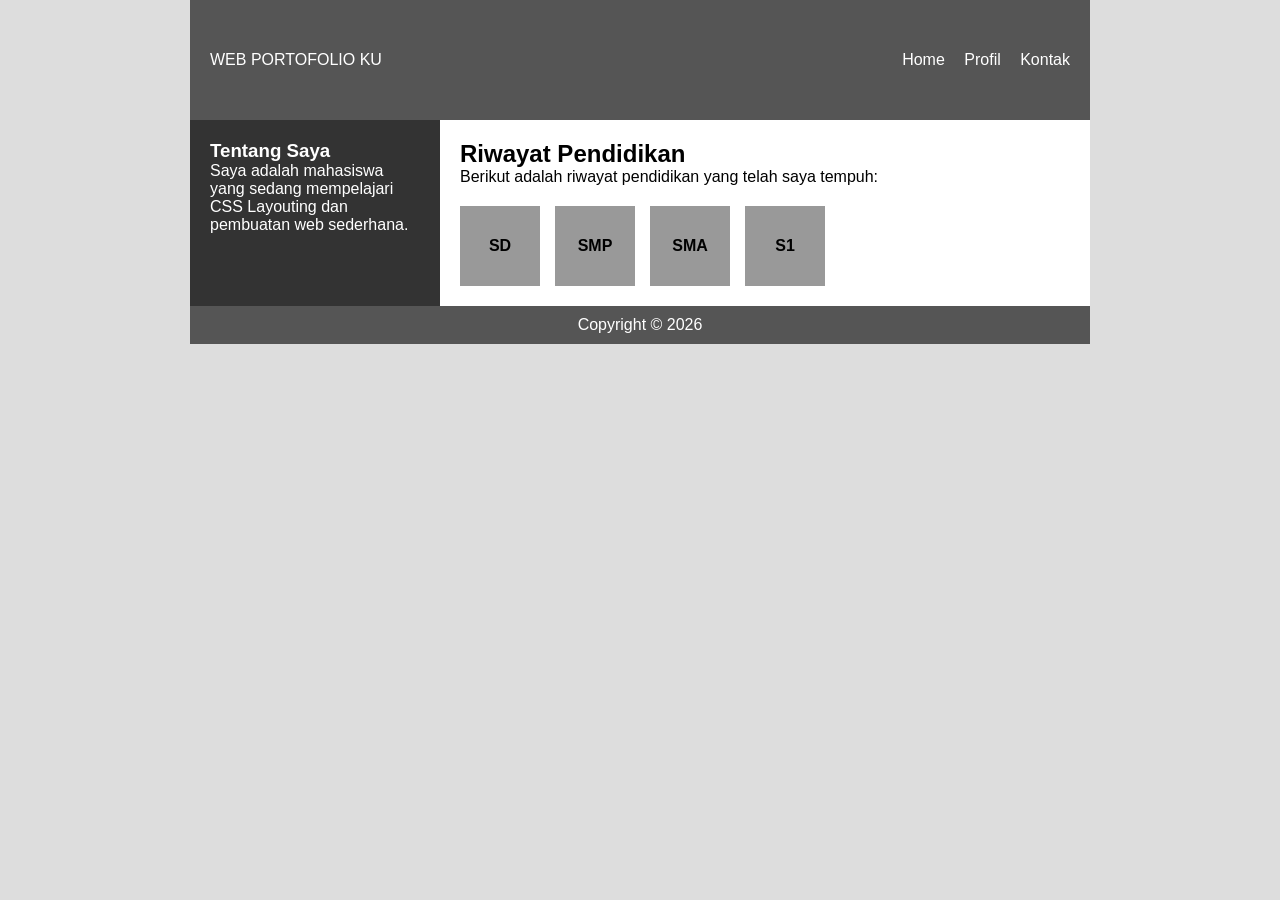
<file: modul7/index.html>
<!DOCTYPE html>
<html lang="id">
<head>
    <meta charset="UTF-8">
    <title>Web Portofolio Ku</title>
    <link rel="stylesheet" href="style.css">
</head>
<body>

<div class="container">

    <!-- HEADER -->
    <div class="header">
        <div class="logo">WEB PORTOFOLIO KU</div>
        <div class="menu">
            <a href="#">Home</a>
            <a href="#">Profil</a>
            <a href="#">Kontak</a>
        </div>
    </div>

    <!-- CONTENT -->
    <div class="content">

        <!-- SIDEBAR -->
        <div class="sidebar">
            <h3>Tentang Saya</h3>
            <p>
                Saya adalah mahasiswa yang sedang mempelajari
                CSS Layouting dan pembuatan web sederhana.
            </p>
        </div>

        <!-- MAIN -->
        <div class="main">
            <h2>Riwayat Pendidikan</h2>
            <p>
                Berikut adalah riwayat pendidikan yang telah saya tempuh:
            </p>

            <div class="box-container">
                <div class="box">SD</div>
                <div class="box">SMP</div>
                <div class="box">SMA</div>
                <div class="box">S1</div>
            </div>
        </div>

    </div>

    <!-- FOOTER -->
    <div class="footer">
        Copyright © 2026
    </div>

</div>

</body>
</html>
</file>
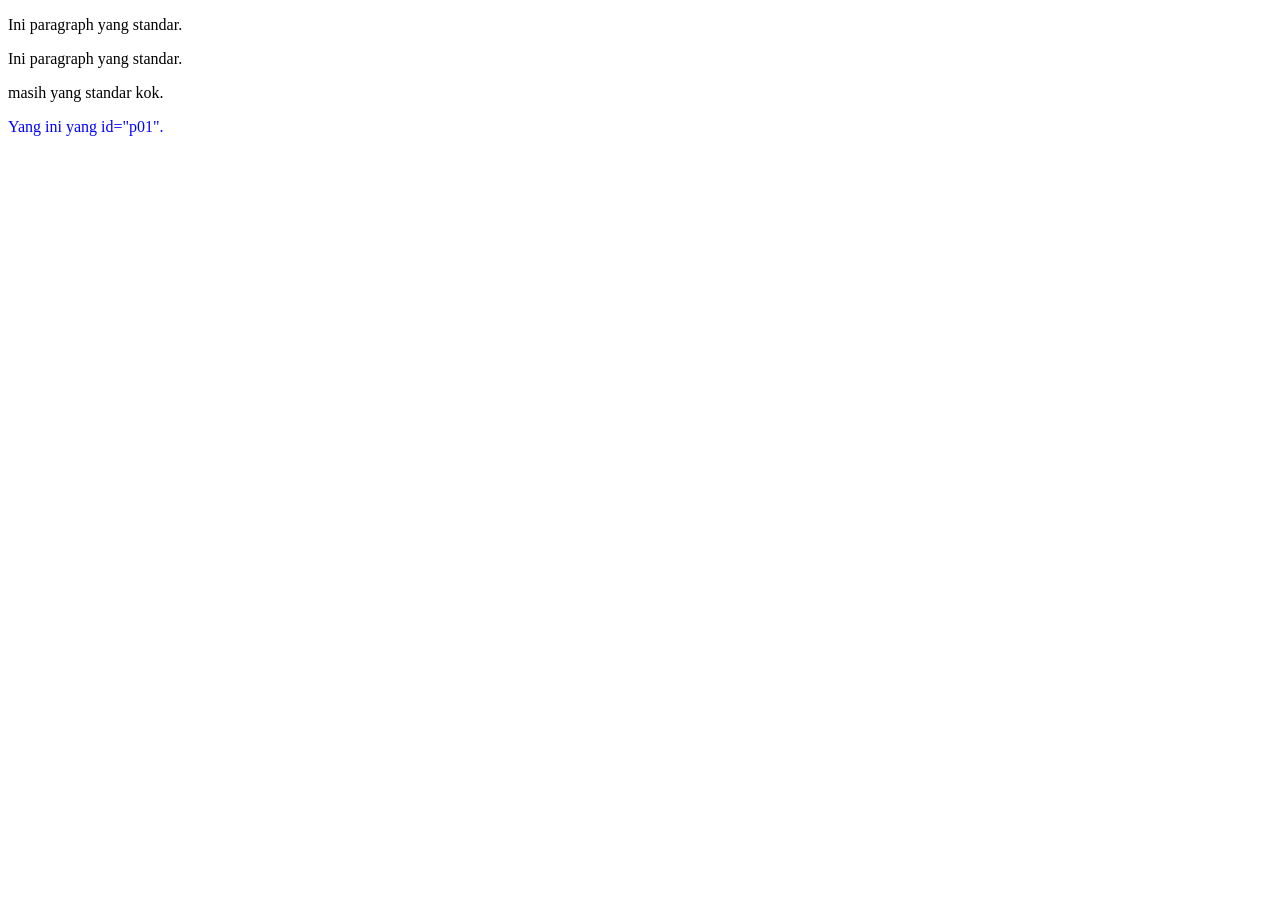
<file: modul 6/contoh.html>
<!DOCTYPE html>
<html>

<head>
    <style>
        p#p01 {
            color: blue;
        }
    </style>
</head>

<body>
    <p>Ini paragraph yang standar.</p>
    <p>Ini paragraph yang standar.</p>
    <p>masih yang standar kok.</p>
    <p id="p01">Yang ini yang id="p01".</p>
</body>

</html>
</file>
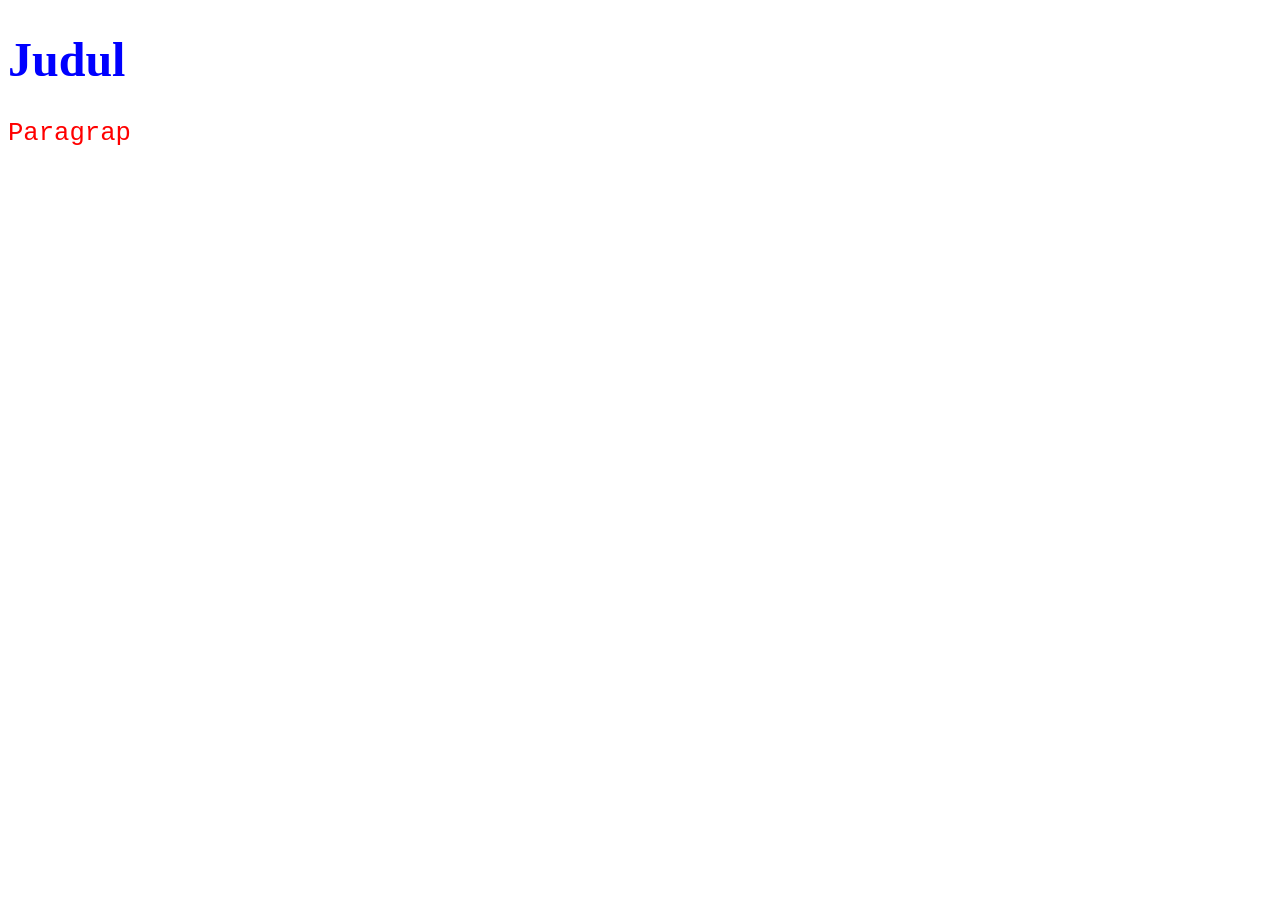
<file: modul 6/latihan1.html>
<!DOCTYPE html>
<html>

<head>
    <style>
        h1 {
            color: blue;
            font-family: verdana;
            font-size: 300%;
        }

        p {
            color: red;
            font-family: courier;
            font-size: 160%;
        }
    </style>
</head>

<body>
    <h1>Judul</h1>
    <p>Paragrap</p>
</body>

</html>
</file>
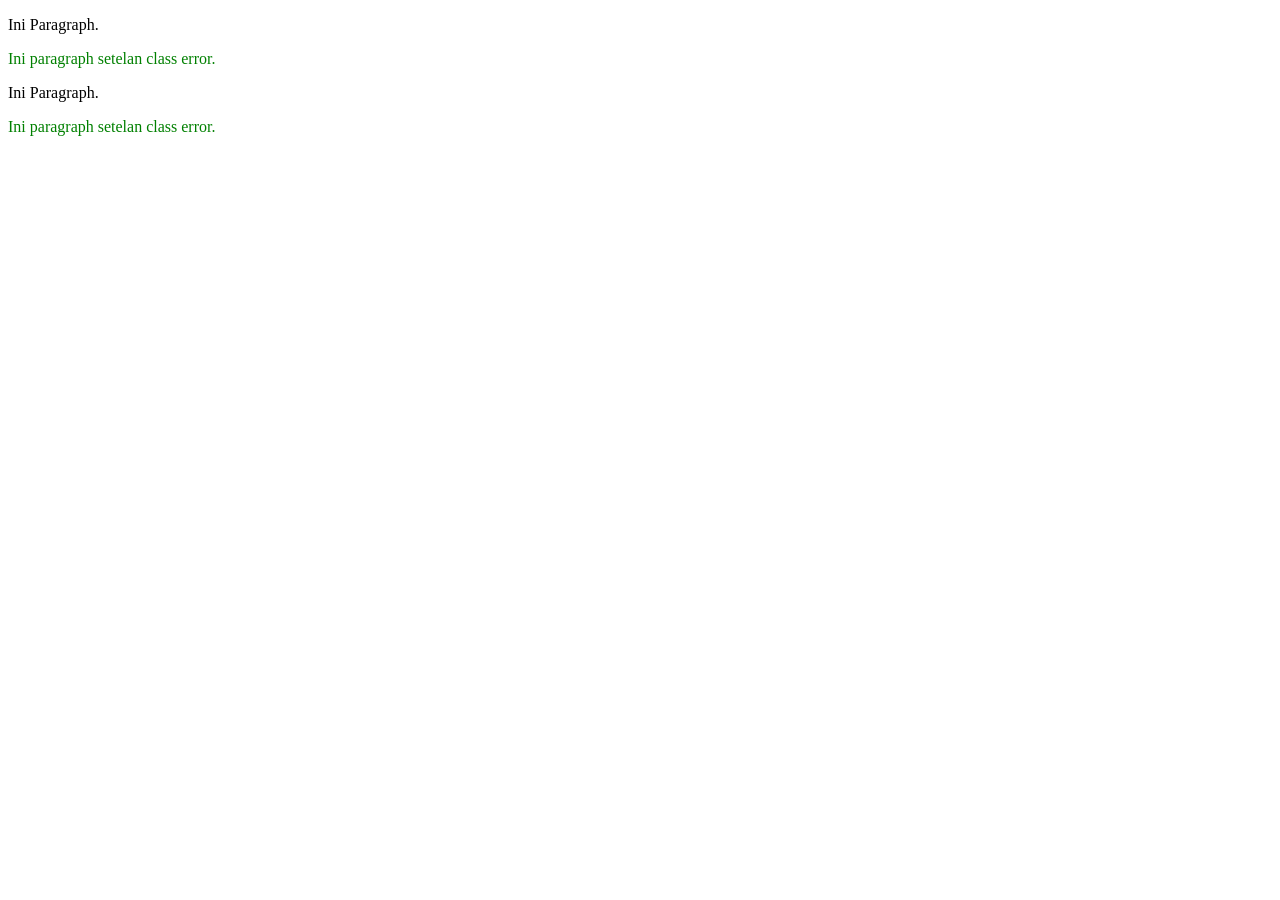
<file: modul 6/latihan2.html>
<!DOCTYPE html>
<html>

<head>
    <style>
        p.error {
            color: green;
        }
    </style>
</head>

<body>
    <p>Ini Paragraph.</p>
    <p class="error">Ini paragraph setelan class error.</p>
    <p>Ini Paragraph.</p>
    <p class="error">Ini paragraph setelan class error.</p>
</body>

</html>
</file>
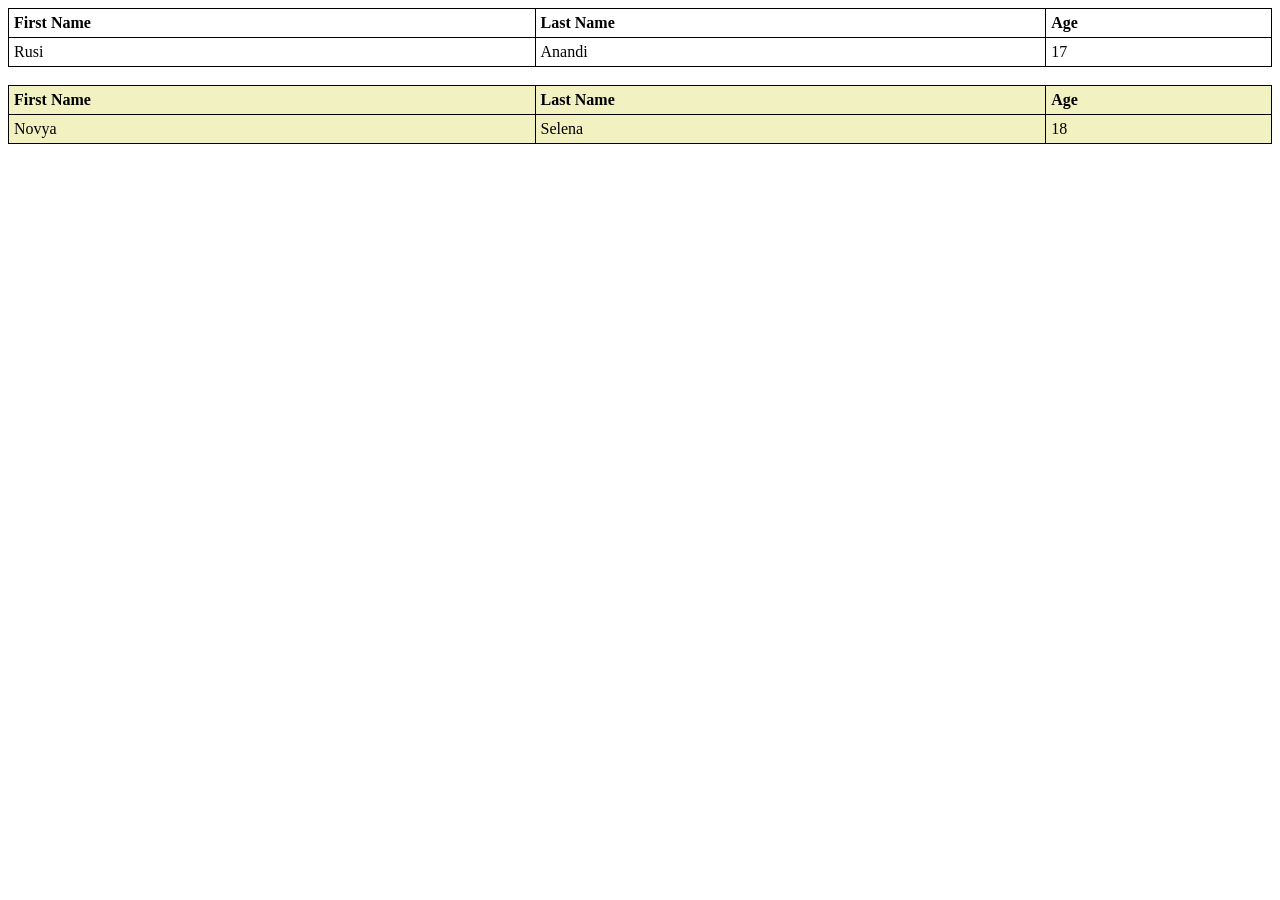
<file: modul 6/pentabelan.html>
<!DOCTYPE html>
<html>

<head>
    <style>
        table,
        th,
        td {
            border: 1px solid black;
            border-collapse: collapse;
        }

        th,
        td {
            padding: 5px;
            text-align: left;
        }

        table#t01 {
            width: 100%;
            background-color: #f1f1c1;
        }
    </style>
</head>

<body>
    <table style="width:100%">
        <tr>
            <th>First Name</th>
            <th>Last Name</th>
            <th>Age</th>
        </tr>
        <tr>
            <td>Rusi</td>
            <td>Anandi</td>
            <td>17</td>
        </tr>
    </table>
    <br>
    <table id="t01">
        <tr>
            <th>First Name</th>
            <th>Last Name</th>
            <th>Age</th>
        </tr>
        <tr>
            <td>Novya</td>
            <td>Selena</td>
            <td>18</td>
        </tr>
    </table>
</body>

</html>
</file>
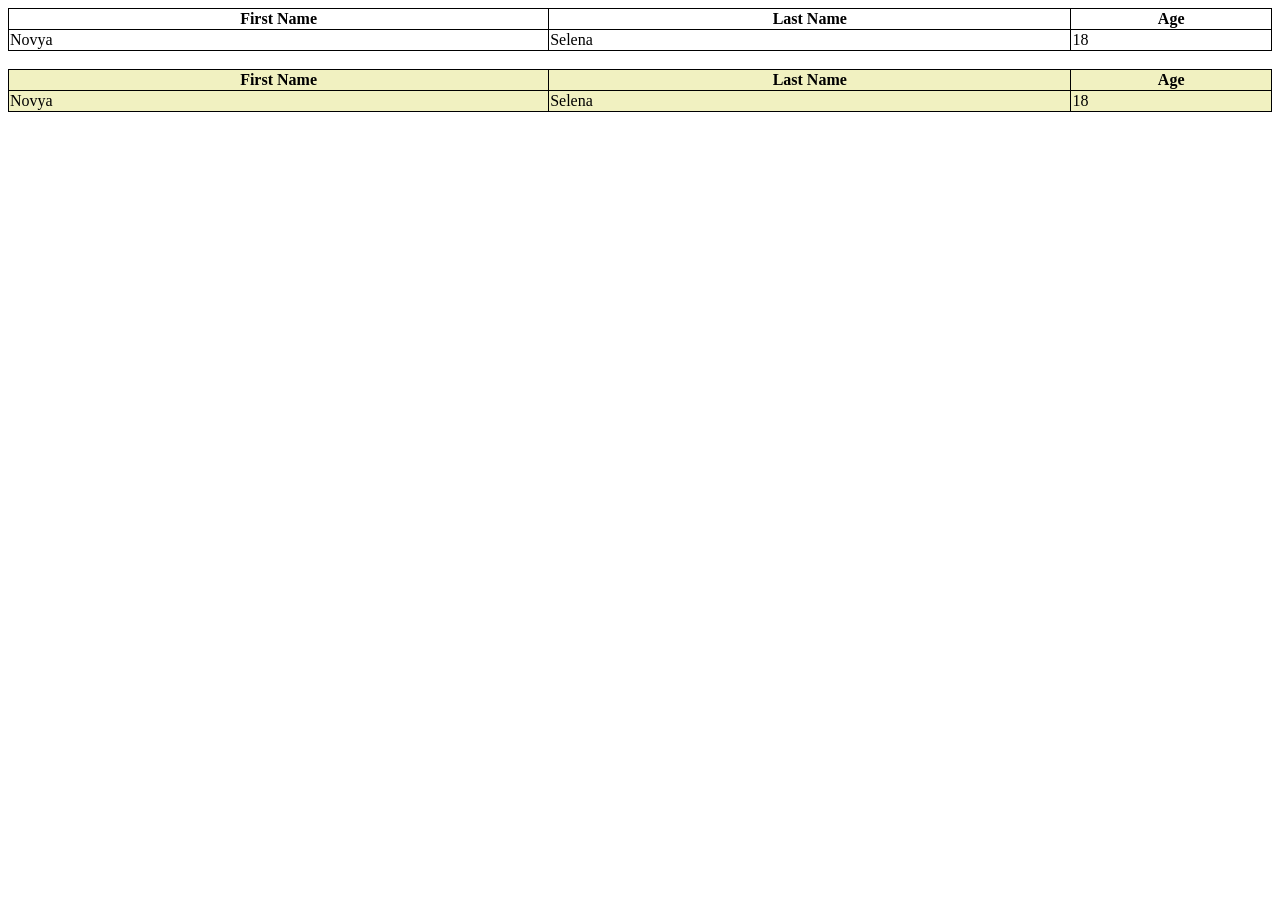
<file: modul 6/styletable.html>
<!DOCTYPE html>
<html>

<head>
    <style>
        table,
        th,
        td {
            border: 1px solid black;
            border-collapse: collapse;
        }

        table.names {
            width: 100%;
            background-color: #f1f1c1;
        }
    </style>
</head>

<body>
    <table style="width:100%">
        <tr>
            <th>First Name</th>
            <th>Last Name</th>
            <th>Age</th>
        </tr>
        <tr>
            <td>Novya</td>
            <td>Selena</td>
            <td>18</td>
        </tr>
    </table>
    <br>
    <table class="names">
        <tr>
            <th>First Name</th>
            <th>Last Name</th>
            <th>Age</th>
        </tr>
        <tr>
            <td>Novya</td>
            <td>Selena</td>
            <td>18</td>
        </tr>
    </table>
</body>

</html>
</file>
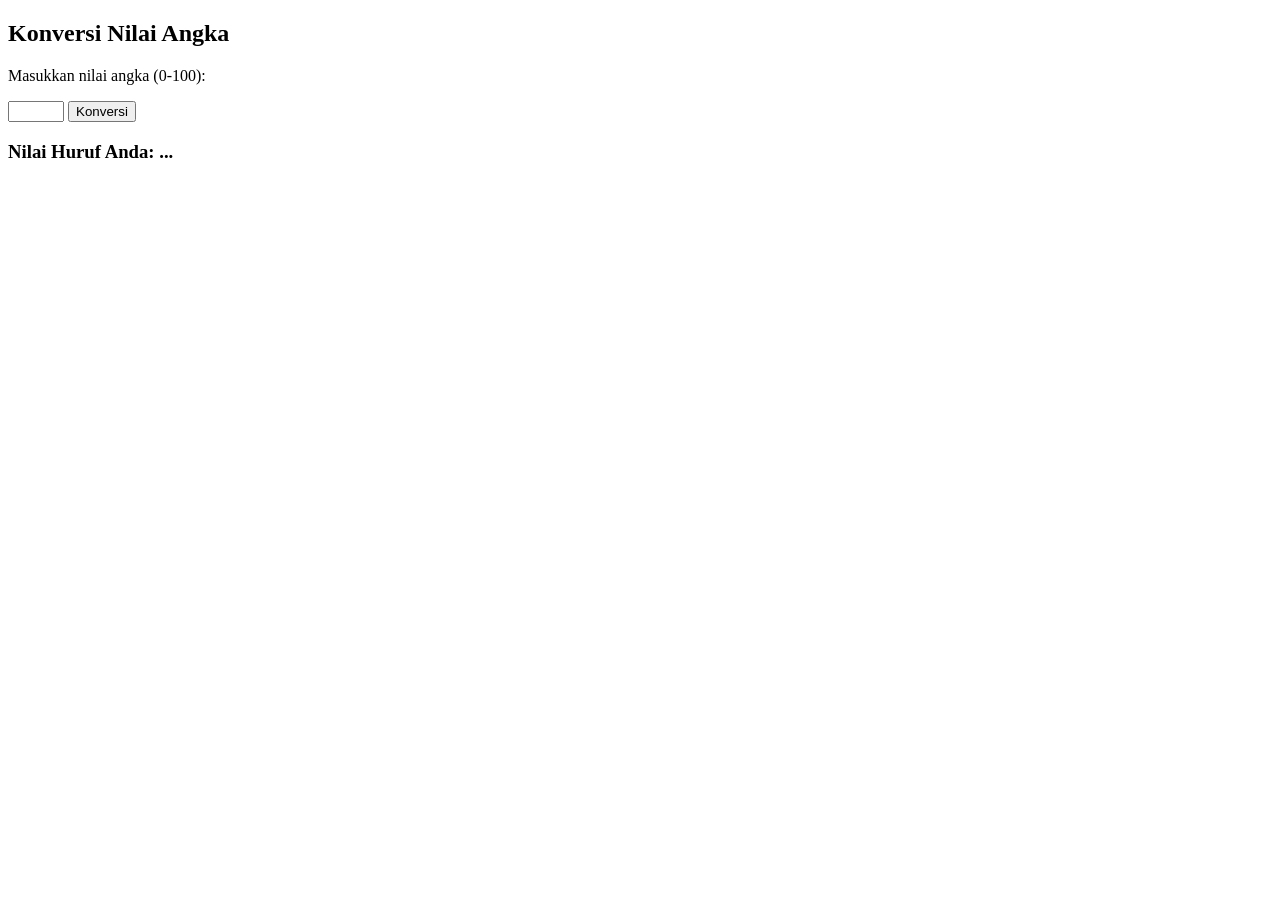
<file: modul8/konversi.html>
<!DOCTYPE html>
<html>

<head>
    <title>Konversi Nilai Angka ke Huruf</title>
</head>

<body>

    <h2>Konversi Nilai Angka</h2>
    <p>Masukkan nilai angka (0-100):</p>

    <input type="number" id="nilaiAngka" min="0" max="100">
    <button onclick="konversiNilai()">Konversi</button>

    <h3>Nilai Huruf Anda: <span id="hasilKonversi">...</span></h3>

    <script src="konversi.js"></script>

</body>

</html>
</file>
<file: modul7/style.css>
* {
    margin: 0;
    padding: 0;
    box-sizing: border-box;
    font-family: Arial, sans-serif;
}

body {
    background: #ddd;
}

.container {
    width: 900px;
    margin: auto;
    background: #fff;
}

/* HEADER */
.header {
    height: 120px;
    background: #555;
    color: white;
    display: flex;
    justify-content: space-between;
    align-items: center;
    padding: 0 20px;
}

.menu a {
    color: white;
    margin-left: 15px;
    text-decoration: none;
}

/* CONTENT */
.content {
    display: flex;
}

/* SIDEBAR */
.sidebar {
    width: 250px;
    background: #333;
    color: white;
    padding: 20px;
}

/* MAIN */
.main {
    flex: 1;
    padding: 20px;
}

.box-container {
    display: flex;
    gap: 15px;
    margin-top: 20px;
}

.box {
    width: 80px;
    height: 80px;
    background: #999;
    display: flex;
    align-items: center;
    justify-content: center;
    font-weight: bold;
}

/* FOOTER */
.footer {
    background: #555;
    color: white;
    text-align: center;
    padding: 10px;
}
</file>
